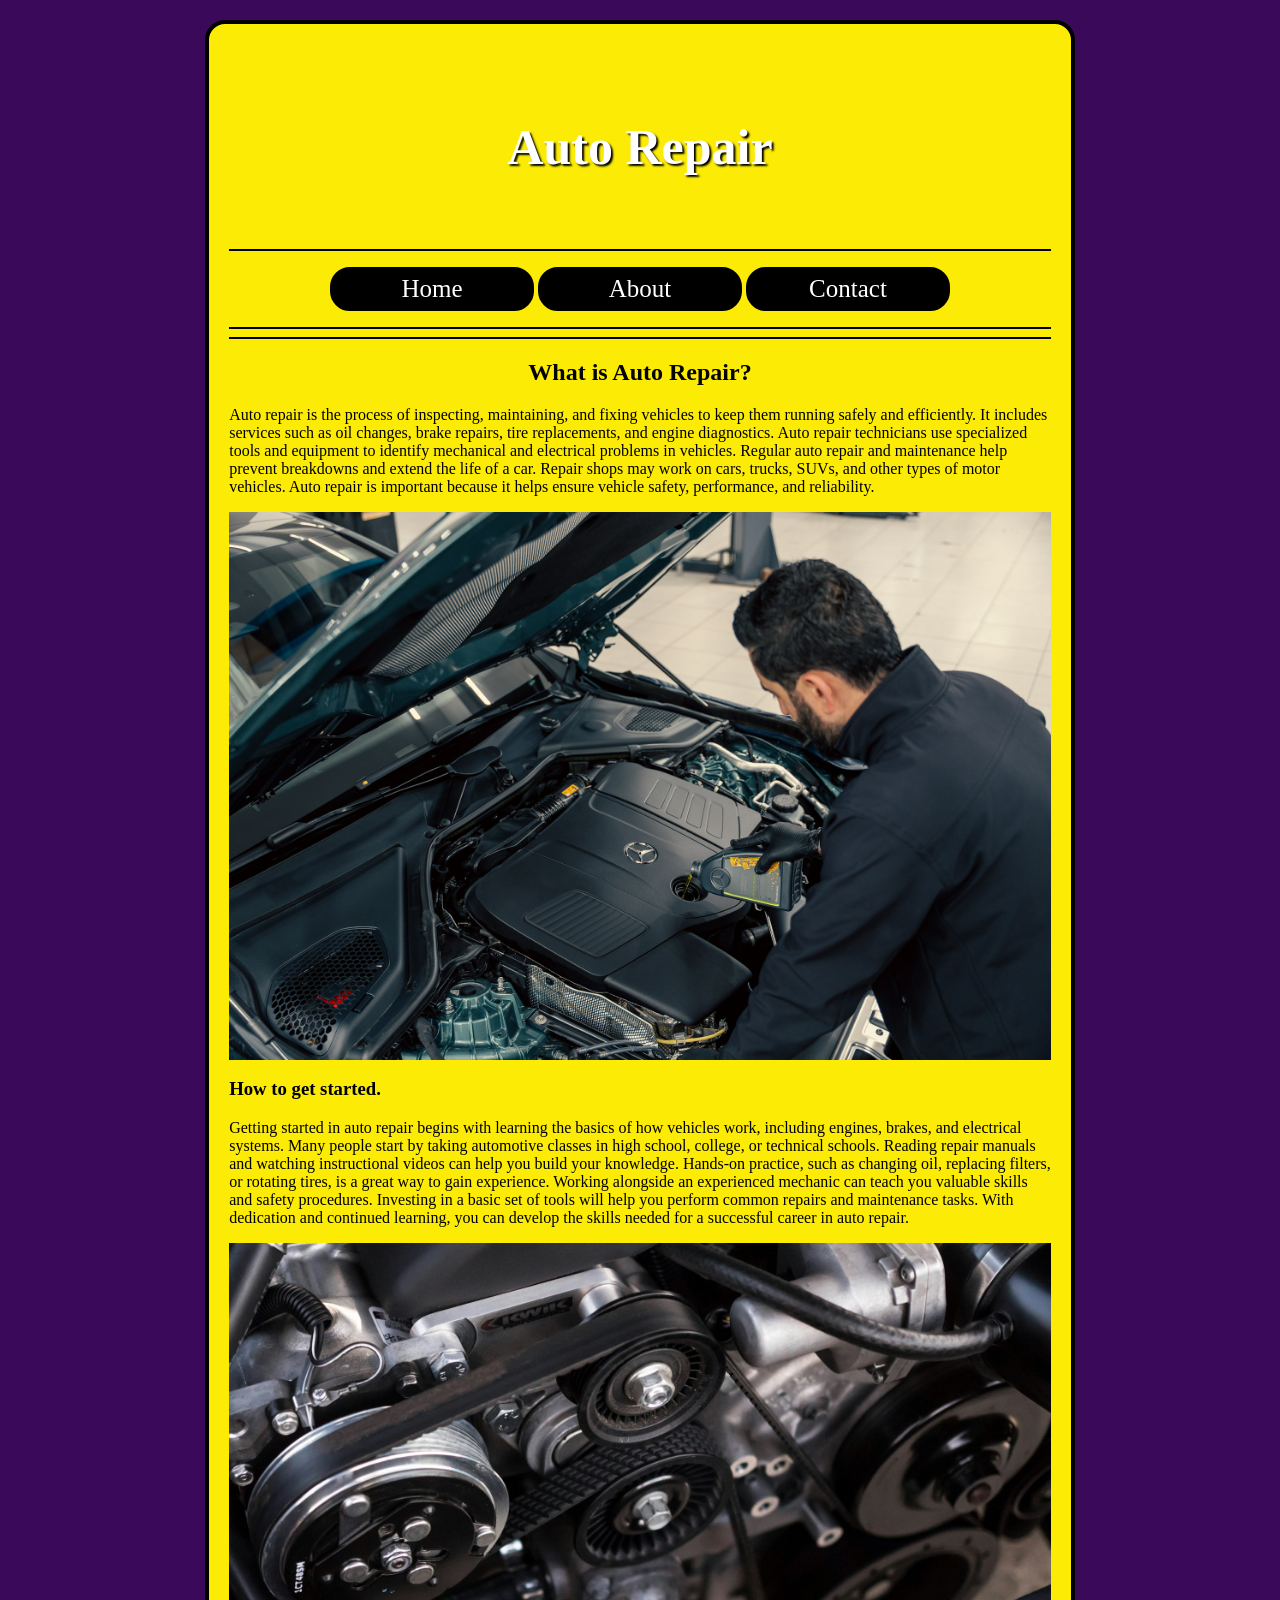
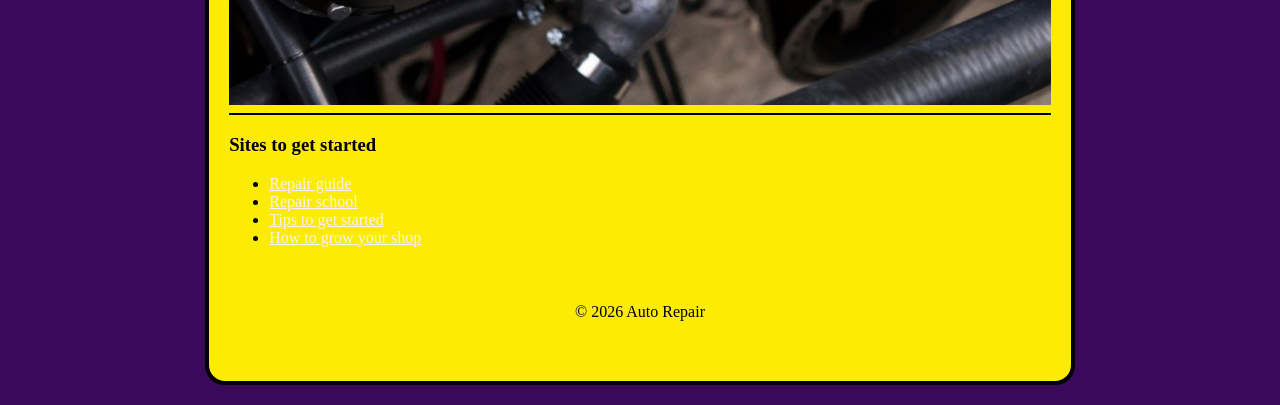
<file: avd_css/index.html>
<!DOCTYPE html>
<html lang="en">
<head>
    <meta charset="UTF-8">
    <meta name="viewport" content="width=device-width, initial-scale=1.0">
    <title>Auto Repair</title>
    <link rel="stylesheet" href="css/styles.css">
</head>

<body>
    <div id="container">
    <header>
        <h1>Auto Repair</h1>
    </header>
    <nav>
       <ul>
        <li><a href="index.html">Home</a></li>
        <li><a href="about.html">About</a></li>
        <li><a href="contact.html">Contact</a></li>
       </ul>
    </nav>
    <main>
        <hr>
        <h2>What is Auto Repair?</h2>
        <p>Auto repair is the process of inspecting, maintaining, and fixing vehicles to keep them running safely and efficiently. It includes services such as oil changes, brake repairs, tire replacements, and engine diagnostics. Auto repair technicians use specialized tools and equipment to identify mechanical and electrical problems in vehicles. Regular auto repair and maintenance help prevent breakdowns and extend the life of a car. Repair shops may work on cars, trucks, SUVs, and other types of motor vehicles. Auto repair is important because it helps ensure vehicle safety, performance, and reliability.
        </p>
        <img src="images/oil_fill.jpg" alt="oil_fill">
        <h3>How to get started.</h3>
        <p>Getting started in auto repair begins with learning the basics of how vehicles work, including engines, brakes, and electrical systems. Many people start by taking automotive classes in high school, college, or technical schools. Reading repair manuals and watching instructional videos can help you build your knowledge. Hands-on practice, such as changing oil, replacing filters, or rotating tires, is a great way to gain experience. Working alongside an experienced mechanic can teach you valuable skills and safety procedures. Investing in a basic set of tools will help you perform common repairs and maintenance tasks. With dedication and continued learning, you can develop the skills needed for a successful career in auto repair.
        </p>
        <img src="images/engine.jpg" alt="engine">
        <hr>
        <h3>Sites to get started</h3>
        <ul>
            <li><a href="https://thedailyautomotive.com/how-to-get-into-automotive-repair-your-diy-guide/" target="_blank">Repair guide</a></li>
            <li><a href="https://www.lincolnedu-usa.com/nashville-tn/?utm_source=bing&utm_medium=cpc&utm_campaign=&utm_adgroup=&utm_term=automotive%20mechanic%20education&click=sem&infinity=ict2~net~gaw~ar~~kw~automotive%20mechanic%20education~mt~e~cmp~~ag~&cq_cmp=376664668infinity=ict2~net~gaw~cmp~~ag~~ar~~kw~automotive%20mechanic%20education~mt~e&msclkid=434e46dafb6711d8c6522c0c2dcae188&utm_source=bing&utm_medium=cpc&utm_campaign=NonBrand%2BOH%2BNashville%2BTN%2BENG%2BSPART%2BEXACT&utm_term=automotive%20mechanic%20education&utm_content=Automotive%20Edu%2BEXACT" target="_blank">Repair school</a></li>
            <li><a href="https://tradecareerpath.com/trades/auto-mechanic/" target="_blank">Tips to get started</a></li>
            <li><a href="https://autoleap.com/blog/how-to-run-a-successful-automotive-repair-shop/" target="_blank">How to grow your shop</a></li>
        </ul>

    </main>
    <footer>&copy; 2026 Auto Repair</footer>
    </div>
</body>

</html>
</file>
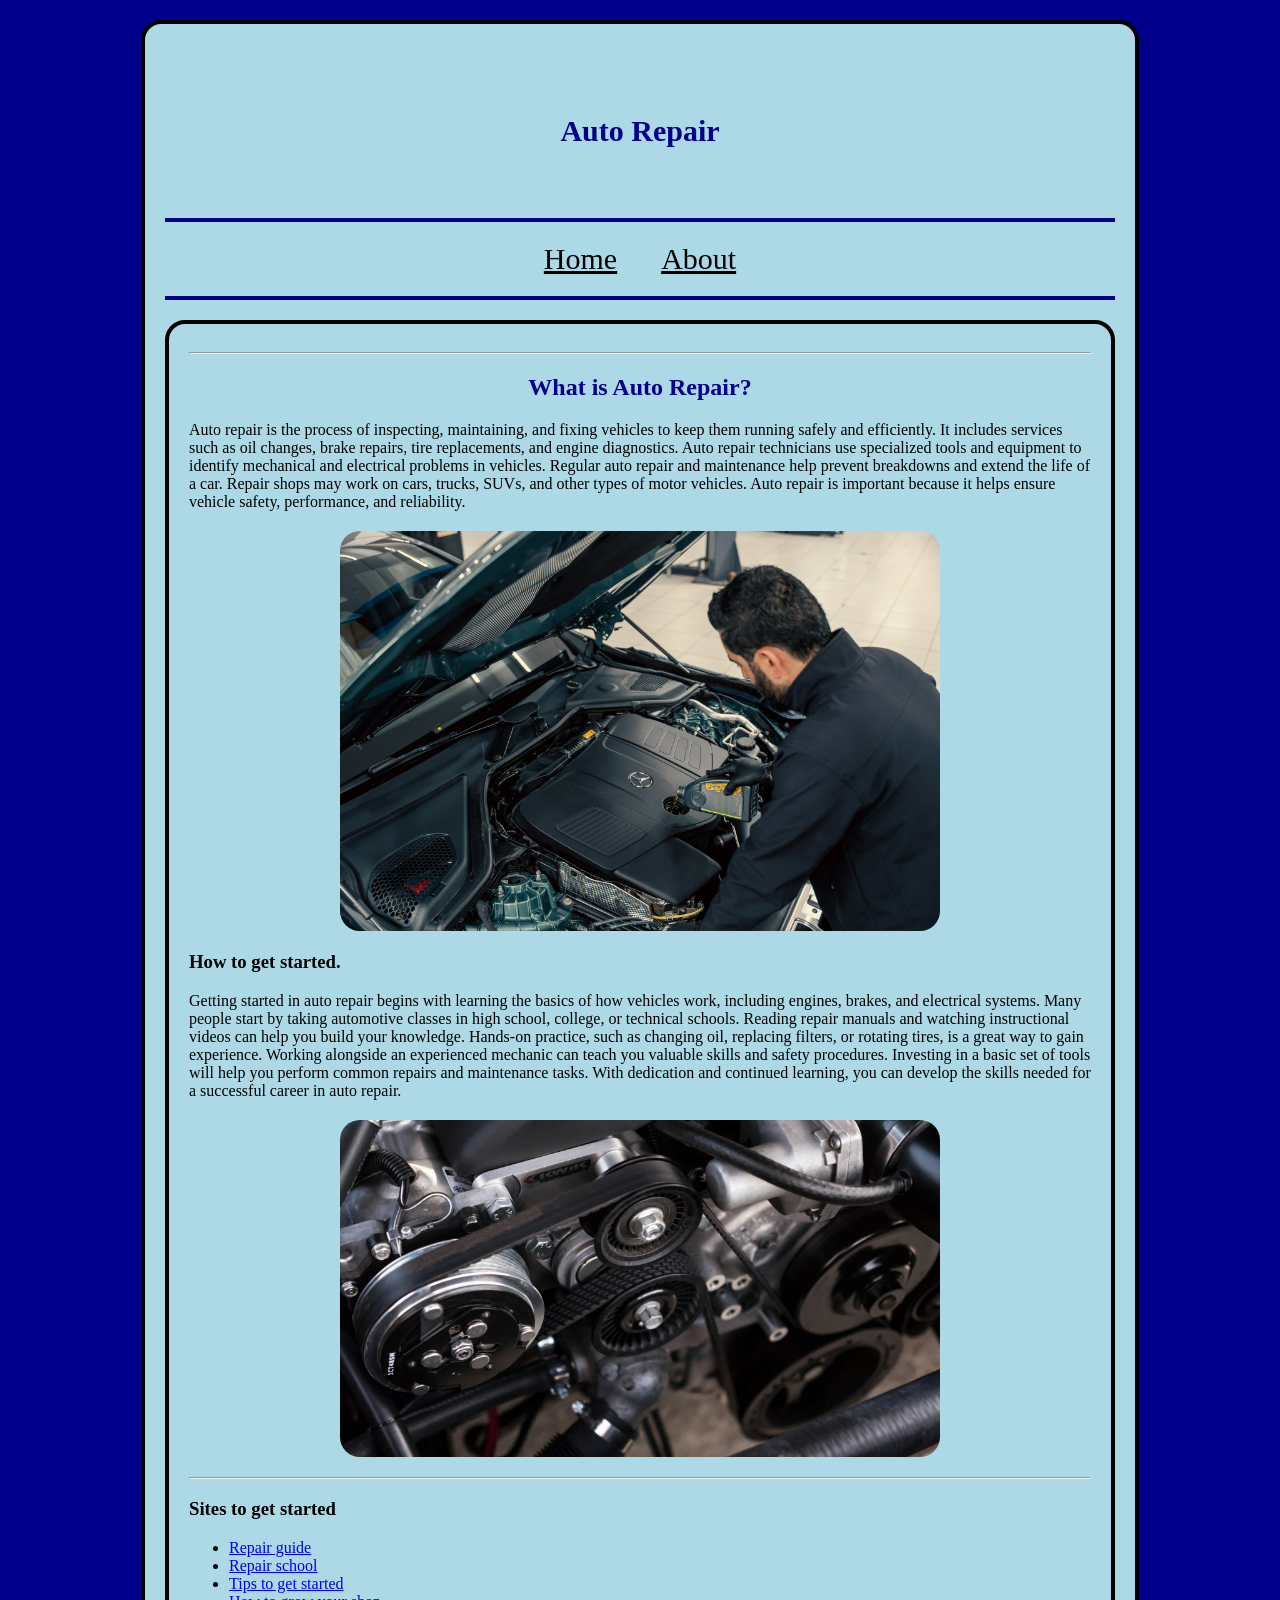
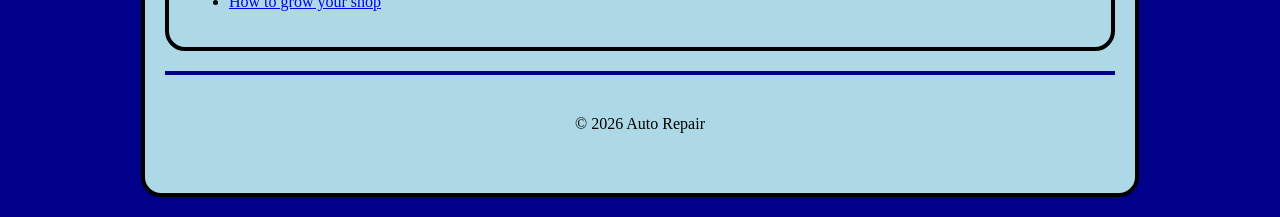
<file: html5_css/index.html>
<!DOCTYPE html>
<html lang="en">
<head>
    <meta charset="UTF-8">
    <meta name="viewport" content="width=device-width, initial-scale=1.0">
    <title>Auto Repair</title>
    <link rel="stylesheet" href="css/styles.css">
</head>

<body>
    <div id="container">
    <header>
        <h1>Auto Repair</h1>
    </header>
    <nav>
        <a href="index.html">Home</a>
        <a href="about.html">About</a>
    </nav>
    <main>
        <hr>
        <h2>What is Auto Repair?</h2>
        <p>Auto repair is the process of inspecting, maintaining, and fixing vehicles to keep them running safely and efficiently. It includes services such as oil changes, brake repairs, tire replacements, and engine diagnostics. Auto repair technicians use specialized tools and equipment to identify mechanical and electrical problems in vehicles. Regular auto repair and maintenance help prevent breakdowns and extend the life of a car. Repair shops may work on cars, trucks, SUVs, and other types of motor vehicles. Auto repair is important because it helps ensure vehicle safety, performance, and reliability.
        </p>
        <img src="images/oil_fill.jpg" alt="oil_fill">
        <h3>How to get started.</h3>
        <p>Getting started in auto repair begins with learning the basics of how vehicles work, including engines, brakes, and electrical systems. Many people start by taking automotive classes in high school, college, or technical schools. Reading repair manuals and watching instructional videos can help you build your knowledge. Hands-on practice, such as changing oil, replacing filters, or rotating tires, is a great way to gain experience. Working alongside an experienced mechanic can teach you valuable skills and safety procedures. Investing in a basic set of tools will help you perform common repairs and maintenance tasks. With dedication and continued learning, you can develop the skills needed for a successful career in auto repair.
        </p>
        <img src="images/engine.jpg" alt="engine">
        <hr>
        <h3>Sites to get started</h3>
        <ul>
            <li><a href="https://thedailyautomotive.com/how-to-get-into-automotive-repair-your-diy-guide/" target="_blank">Repair guide</a></li>
            <li><a href="https://www.lincolnedu-usa.com/nashville-tn/?utm_source=bing&utm_medium=cpc&utm_campaign=&utm_adgroup=&utm_term=automotive%20mechanic%20education&click=sem&infinity=ict2~net~gaw~ar~~kw~automotive%20mechanic%20education~mt~e~cmp~~ag~&cq_cmp=376664668infinity=ict2~net~gaw~cmp~~ag~~ar~~kw~automotive%20mechanic%20education~mt~e&msclkid=434e46dafb6711d8c6522c0c2dcae188&utm_source=bing&utm_medium=cpc&utm_campaign=NonBrand%2BOH%2BNashville%2BTN%2BENG%2BSPART%2BEXACT&utm_term=automotive%20mechanic%20education&utm_content=Automotive%20Edu%2BEXACT" target="_blank">Repair school</a></li>
            <li><a href="https://tradecareerpath.com/trades/auto-mechanic/" target="_blank">Tips to get started</a></li>
            <li><a href="https://autoleap.com/blog/how-to-run-a-successful-automotive-repair-shop/" target="_blank">How to grow your shop</a></li>
        </ul>

    </main>
    <footer>&copy; 2026 Auto Repair</footer>
    </div>
</body>

</html>
</file>
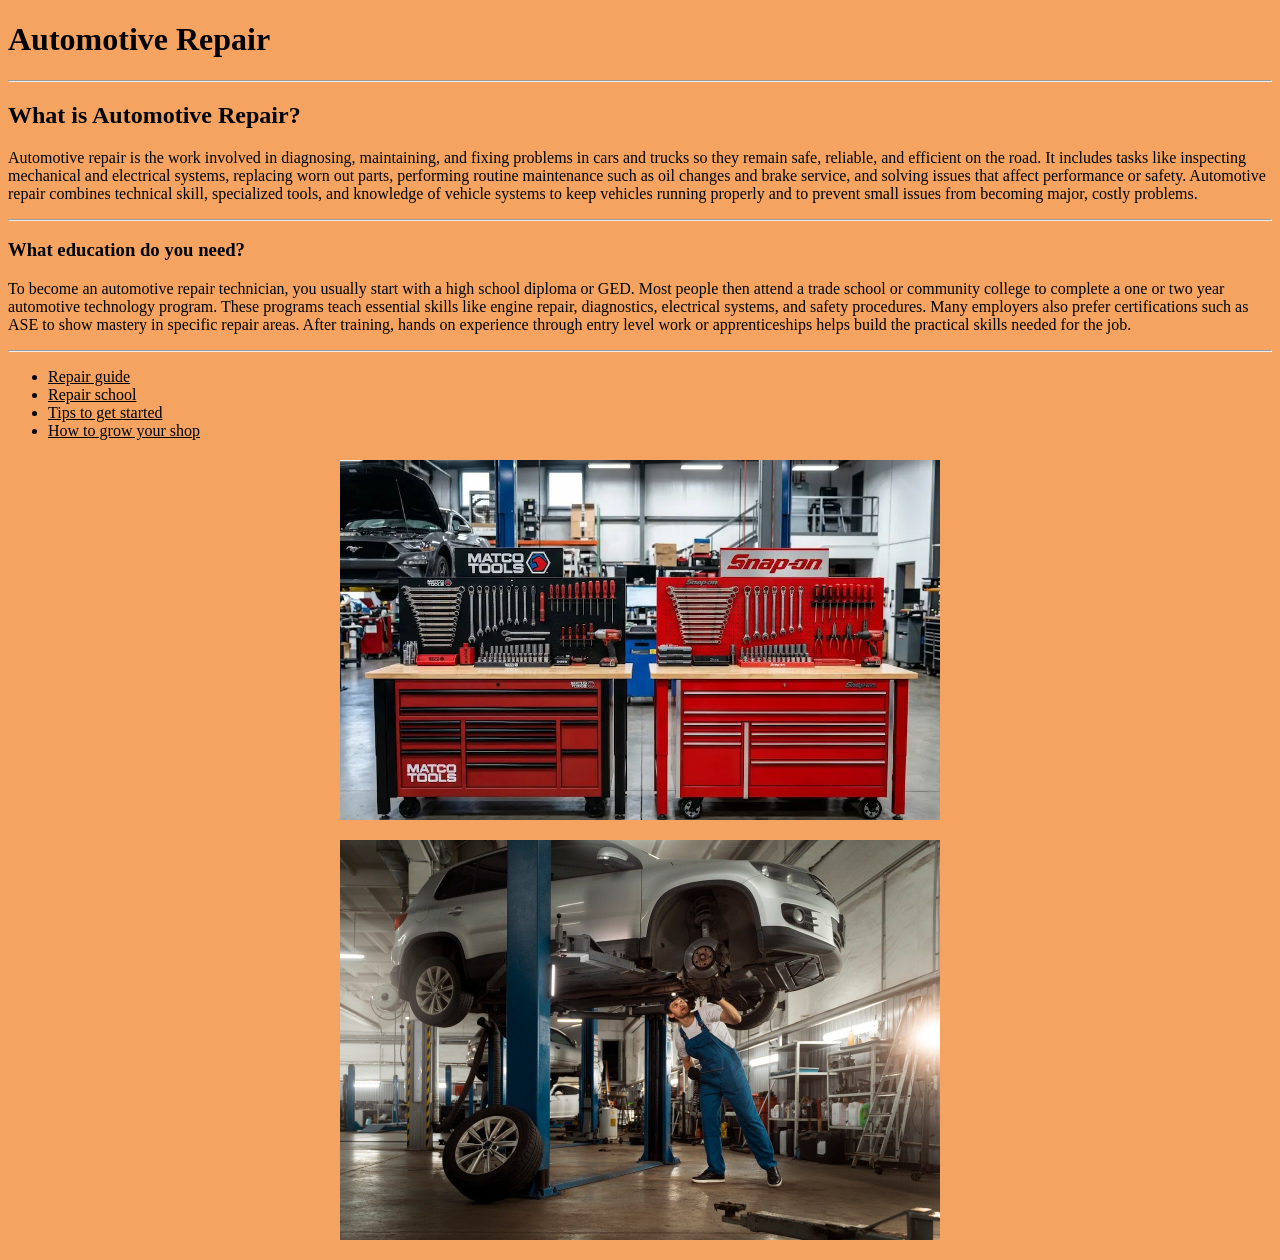
<file: intro_html/index.html>
<!DOCTYPE html>
<html>
   <head>
        <meta charset="utf-8">
        <title>Automotive Repair</title>
        <style>
            body{           
                background-color: sandybrown;
             }
             a {
                color: black;
             }
             img {
                 display:block;
                 margin: 20px auto;
                 width: 600px;
             }
        </style>
   </head> 
   <body>
        <h1>Automotive Repair</h1>
        <hr>
        <h2>What is Automotive Repair?</h2>
        <p>Automotive repair is the work involved in diagnosing, maintaining, and fixing problems in cars and trucks so they remain safe, reliable, and efficient on the road. It includes tasks like inspecting mechanical and electrical systems, replacing worn out parts, performing routine maintenance such as oil changes and brake service, and solving issues that affect performance or safety. Automotive repair combines technical skill, specialized tools, and knowledge of vehicle systems to keep vehicles running properly and to prevent small issues from becoming major, costly problems.</p>
        
        <hr>

        <h3>What education do you need?</h3>

        <p>To become an automotive repair technician, you usually start with a high school diploma or GED. Most people then attend a trade school or community college to complete a one or two year automotive technology program. These programs teach essential skills like engine repair, diagnostics, electrical systems, and safety procedures. Many employers also prefer certifications such as ASE to show mastery in specific repair areas. After training, hands on experience through entry level work or apprenticeships helps build the practical skills needed for the job.</p>
        
        <hr>

        <ul>
            <li><a href="https://thedailyautomotive.com/how-to-get-into-automotive-repair-your-diy-guide/" target="_blank">Repair guide</a></li>
            <li><a href="https://www.lincolnedu-usa.com/nashville-tn/?utm_source=bing&utm_medium=cpc&utm_campaign=&utm_adgroup=&utm_term=automotive%20mechanic%20education&click=sem&infinity=ict2~net~gaw~ar~~kw~automotive%20mechanic%20education~mt~e~cmp~~ag~&cq_cmp=376664668infinity=ict2~net~gaw~cmp~~ag~~ar~~kw~automotive%20mechanic%20education~mt~e&msclkid=434e46dafb6711d8c6522c0c2dcae188&utm_source=bing&utm_medium=cpc&utm_campaign=NonBrand%2BOH%2BNashville%2BTN%2BENG%2BSPART%2BEXACT&utm_term=automotive%20mechanic%20education&utm_content=Automotive%20Edu%2BEXACT" target="_blank">Repair school</a></li>
            <li><a href="https://tradecareerpath.com/trades/auto-mechanic/" target="_blank">Tips to get started</a></li>
            <li><a href="https://autoleap.com/blog/how-to-run-a-successful-automotive-repair-shop/" target="_blank">How to grow your shop</a></li>
        </ul>
        <img src="Toolbox.webp" alt="Toolbox">
        <img src="Repair.jpg" alt="Repair">
   </body>
</html>
</file>
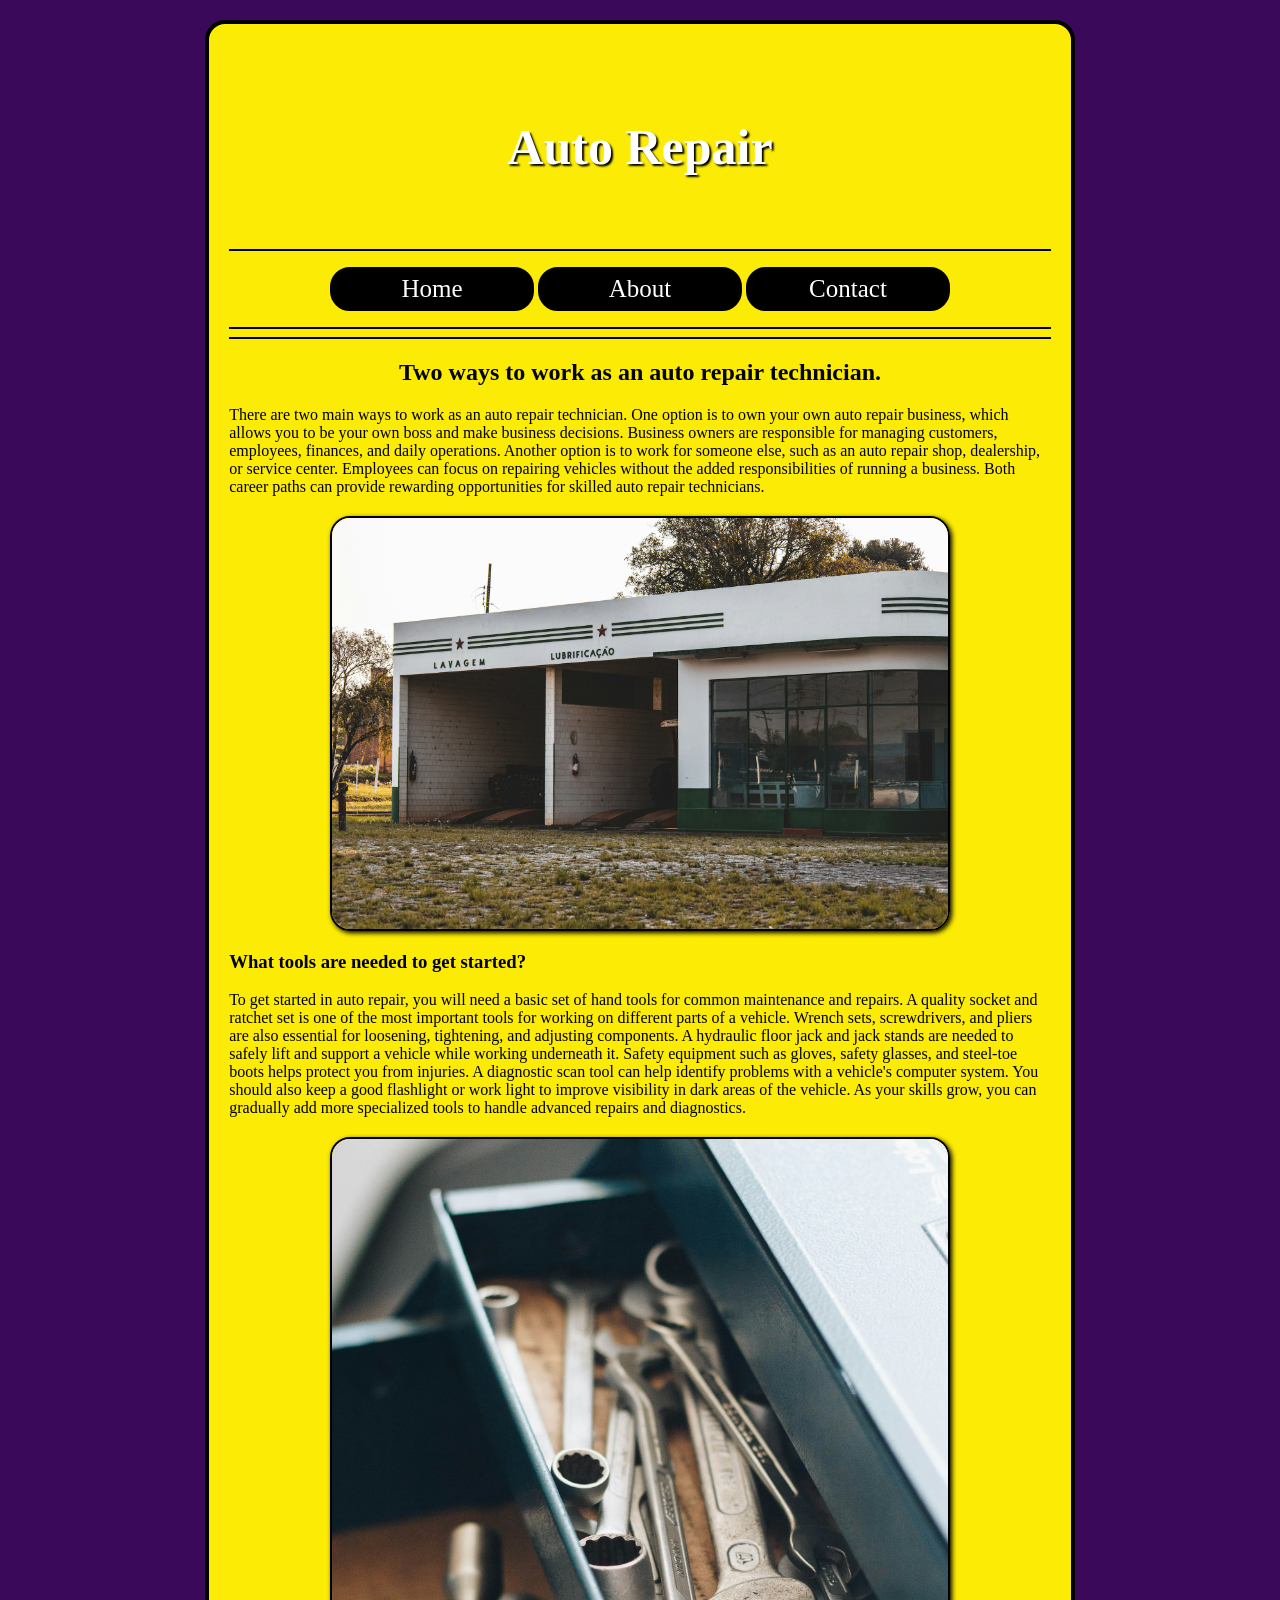
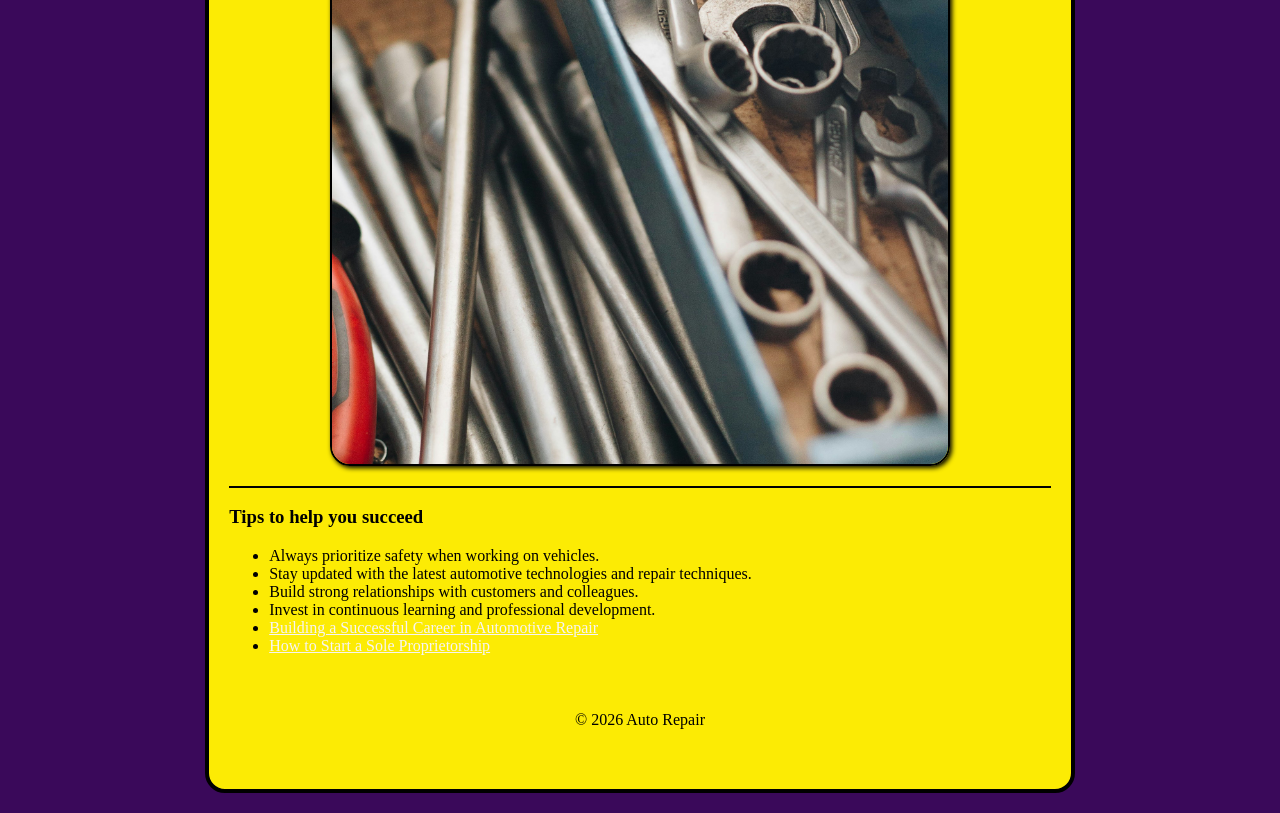
<file: avd_css/about.html>
<!DOCTYPE html>
<html lang="en">
<head>
    <meta charset="UTF-8">
    <meta name="viewport" content="width=device-width, initial-scale=1.0">
    <title>Auto Repair</title>
    <link rel="stylesheet" href="css/styles.css">
</head>

<body>
    <div id="container">
    <header>
        <h1>Auto Repair</h1>
    </header>
    <nav>
       <ul>
        <li><a href="index.html">Home</a></li>
        <li><a href="about.html">About</a></li>
        <li><a href="contact.html">Contact</a></li>
       </ul>
    </nav>
    <main>
        <hr>
        <h2>Two ways to work as an auto repair technician.</h2>
        <p>There are two main ways to work as an auto repair technician. One option is to own your own auto repair business, which allows you to be your own boss and make business decisions. Business owners are responsible for managing customers, employees, finances, and daily operations. Another option is to work for someone else, such as an auto repair shop, dealership, or service center. Employees can focus on repairing vehicles without the added responsibilities of running a business. Both career paths can provide rewarding opportunities for skilled auto repair technicians.
        </p>
        <img class="img_style" src="images/shop.jpg" alt="shop">
        <h3>What tools are needed to get started?</h3>
        <p>To get started in auto repair, you will need a basic set of hand tools for common maintenance and repairs. A quality socket and ratchet set is one of the most important tools for working on different parts of a vehicle. Wrench sets, screwdrivers, and pliers are also essential for loosening, tightening, and adjusting components. A hydraulic floor jack and jack stands are needed to safely lift and support a vehicle while working underneath it. Safety equipment such as gloves, safety glasses, and steel-toe boots helps protect you from injuries. A diagnostic scan tool can help identify problems with a vehicle's computer system. You should also keep a good flashlight or work light to improve visibility in dark areas of the vehicle. As your skills grow, you can gradually add more specialized tools to handle advanced repairs and diagnostics.
        </p>
        <img class="img_style" src="images/tools.jpg" alt="tools">
        <hr>
        <h3>Tips to help you succeed</h3>
        <ul>
            <li>Always prioritize safety when working on vehicles.</li>
            <li>Stay updated with the latest automotive technologies and repair techniques.</li>
            <li>Build strong relationships with customers and colleagues.</li>
            <li>Invest in continuous learning and professional development.</li>
            <li><a href="https://ptt.edu/building-a-successful-career-in-automotive-repair-tips-for-new-technicians/" target="_blank">Building a Successful Career in Automotive Repair</a></li>
            <li><a href="https://www.forbes.com/advisor/business/how-to-start-a-sole-proprietorship/" target="_blank">How to Start a Sole Proprietorship</a></li>
        </ul>

    </main>
    <footer>&copy; 2026 Auto Repair</footer>
    </div>
</body>

</html>
</file>
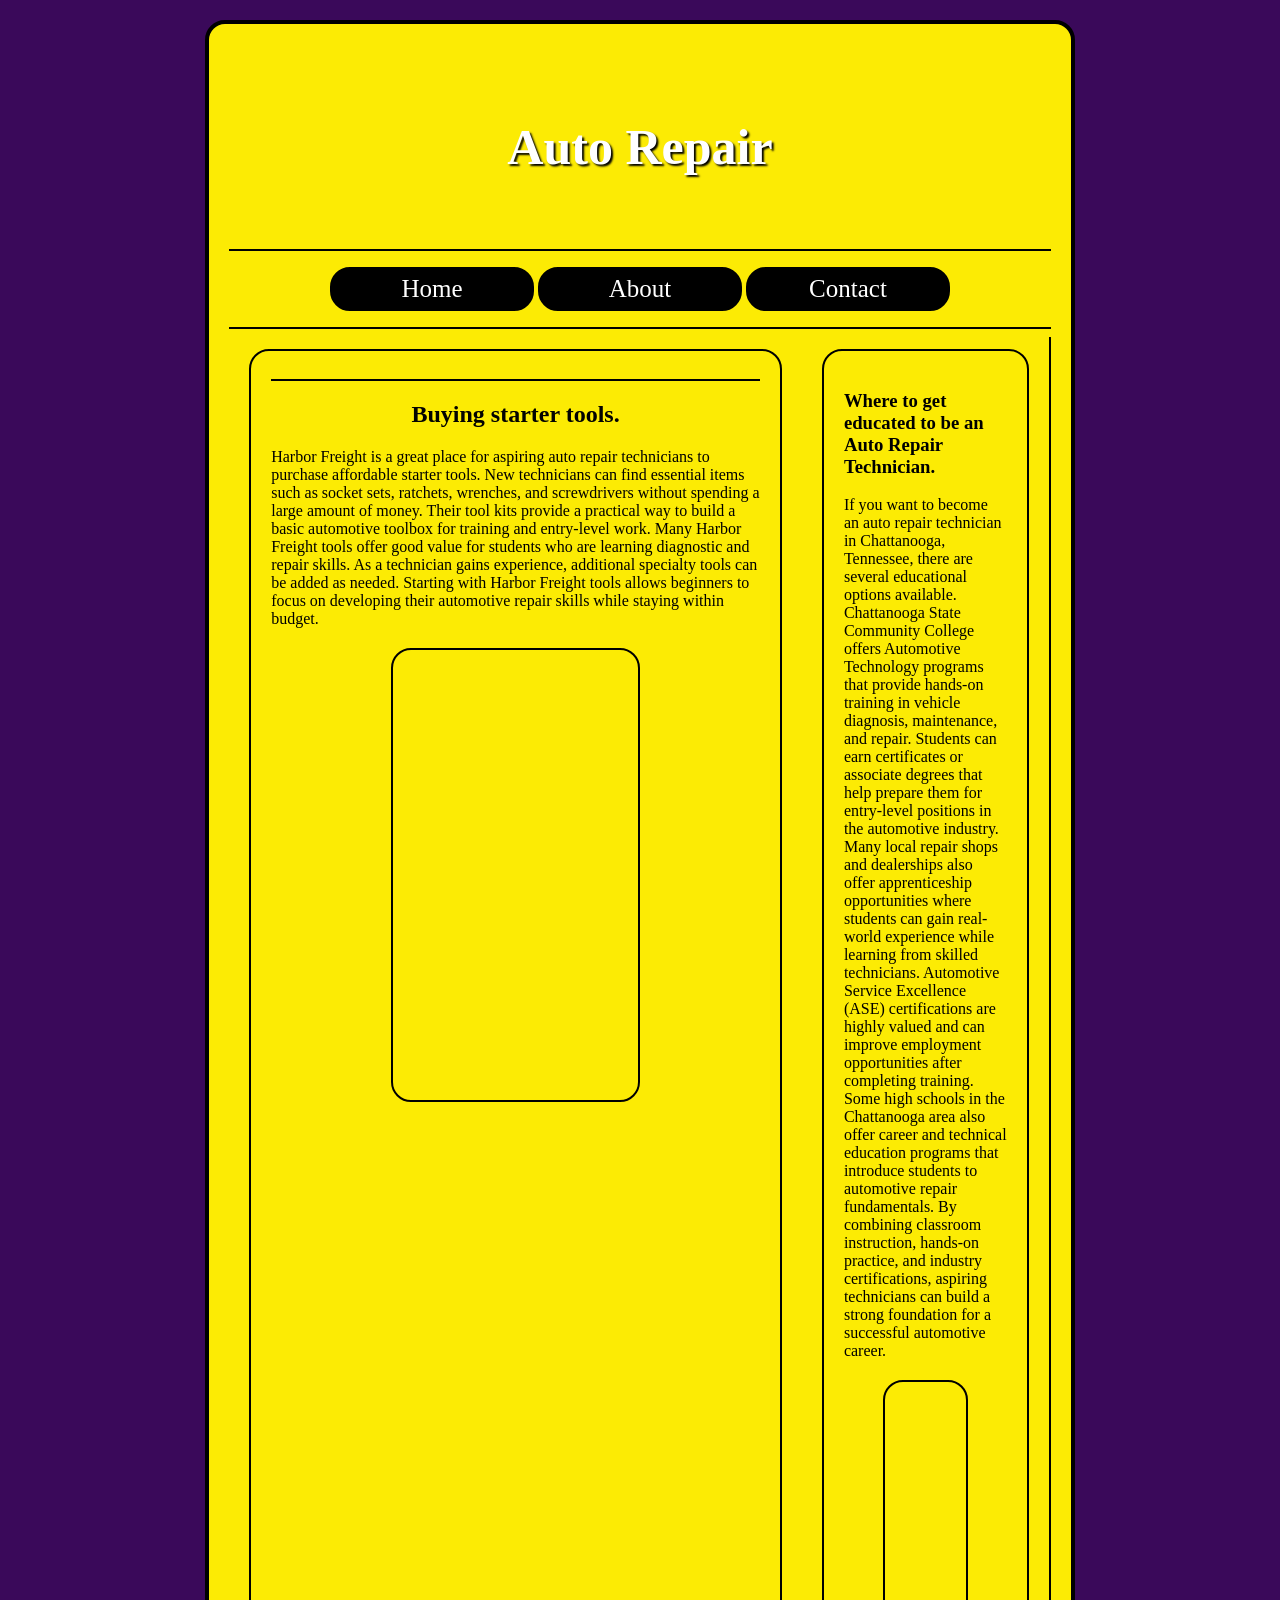
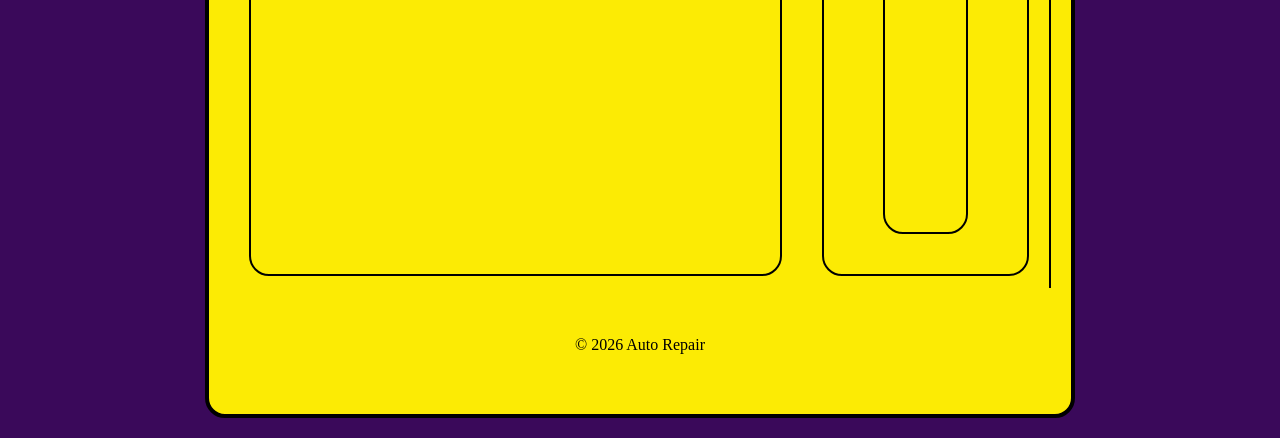
<file: avd_css/contact.html>
<!DOCTYPE html>
<html lang="en">
<head>
    <meta charset="UTF-8">
    <meta name="viewport" content="width=device-width, initial-scale=1.0">
    <title>Auto Repair</title>
    <link rel="stylesheet" href="css/styles.css">
</head>

<body>
    <div id="container">
    <header>
        <h1>Auto Repair</h1>
    </header>
    <nav>
       <ul>
        <li><a href="index.html">Home</a></li>
        <li><a href="about.html">About</a></li>
        <li><a href="contact.html">Contact</a></li>
       </ul>
    </nav>
    <main class="multi_col">
        <section>
             <hr>
        <h2>Buying starter tools.</h2>
        <p>Harbor Freight is a great place for aspiring auto repair technicians to purchase affordable starter tools. New technicians can find essential items such as socket sets, ratchets, wrenches, and screwdrivers without spending a large amount of money. Their tool kits provide a practical way to build a basic automotive toolbox for training and entry-level work. Many Harbor Freight tools offer good value for students who are learning diagnostic and repair skills. As a technician gains experience, additional specialty tools can be added as needed. Starting with Harbor Freight tools allows beginners to focus on developing their automotive repair skills while staying within budget.
        </p>
        <iframe src="https://www.google.com/maps/embed?pb=!1m18!1m12!1m3!1d418125.9568705803!2d-86.2611195265625!3d35.04150940000002!2m3!1f0!2f0!3f0!3m2!1i1024!2i768!4f13.1!3m3!1m2!1s0x8861adac9302f5d9%3A0xf7a6f778d5bb0d3!2sHarbor%20Freight!5e0!3m2!1sen!2sus!4v1793754337689!5m2!1sen!2sus" allowfullscreen="" loading="lazy" referrerpolicy="strict-origin-when-cross-origin"></iframe>
        </section>
        <aside>
             <h3>Where to get educated to be an Auto Repair Technician.</h3>
        <p>If you want to become an auto repair technician in Chattanooga, Tennessee, there are several educational options available. Chattanooga State Community College offers Automotive Technology programs that provide hands-on training in vehicle diagnosis, maintenance, and repair. Students can earn certificates or associate degrees that help prepare them for entry-level positions in the automotive industry. Many local repair shops and dealerships also offer apprenticeship opportunities where students can gain real-world experience while learning from skilled technicians. Automotive Service Excellence (ASE) certifications are highly valued and can improve employment opportunities after completing training. Some high schools in the Chattanooga area also offer career and technical education programs that introduce students to automotive repair fundamentals. By combining classroom instruction, hands-on practice, and industry certifications, aspiring technicians can build a strong foundation for a successful automotive career.
        </p>
        <iframe src="https://www.google.com/maps/embed?pb=!1m18!1m12!1m3!1d3264.2602982546377!2d-85.24198852468199!3d35.10021061262269!2m3!1f0!2f0!3f0!3m2!1i1024!2i768!4f13.1!3m3!1m2!1s0x88606049d71cdb7f%3A0x1b6363d516a5dc6a!2sChattanooga%20State%20Community%20College!5e0!3m2!1sen!2sus!4v1793757383369!5m2!1sen!2sus" allowfullscreen="" loading="lazy" referrerpolicy="strict-origin-when-cross-origin"></iframe>
        </aside>
        <hr>

    </main>
    <footer>&copy; 2026 Auto Repair</footer>
    </div>
</body>

</html>
</file>
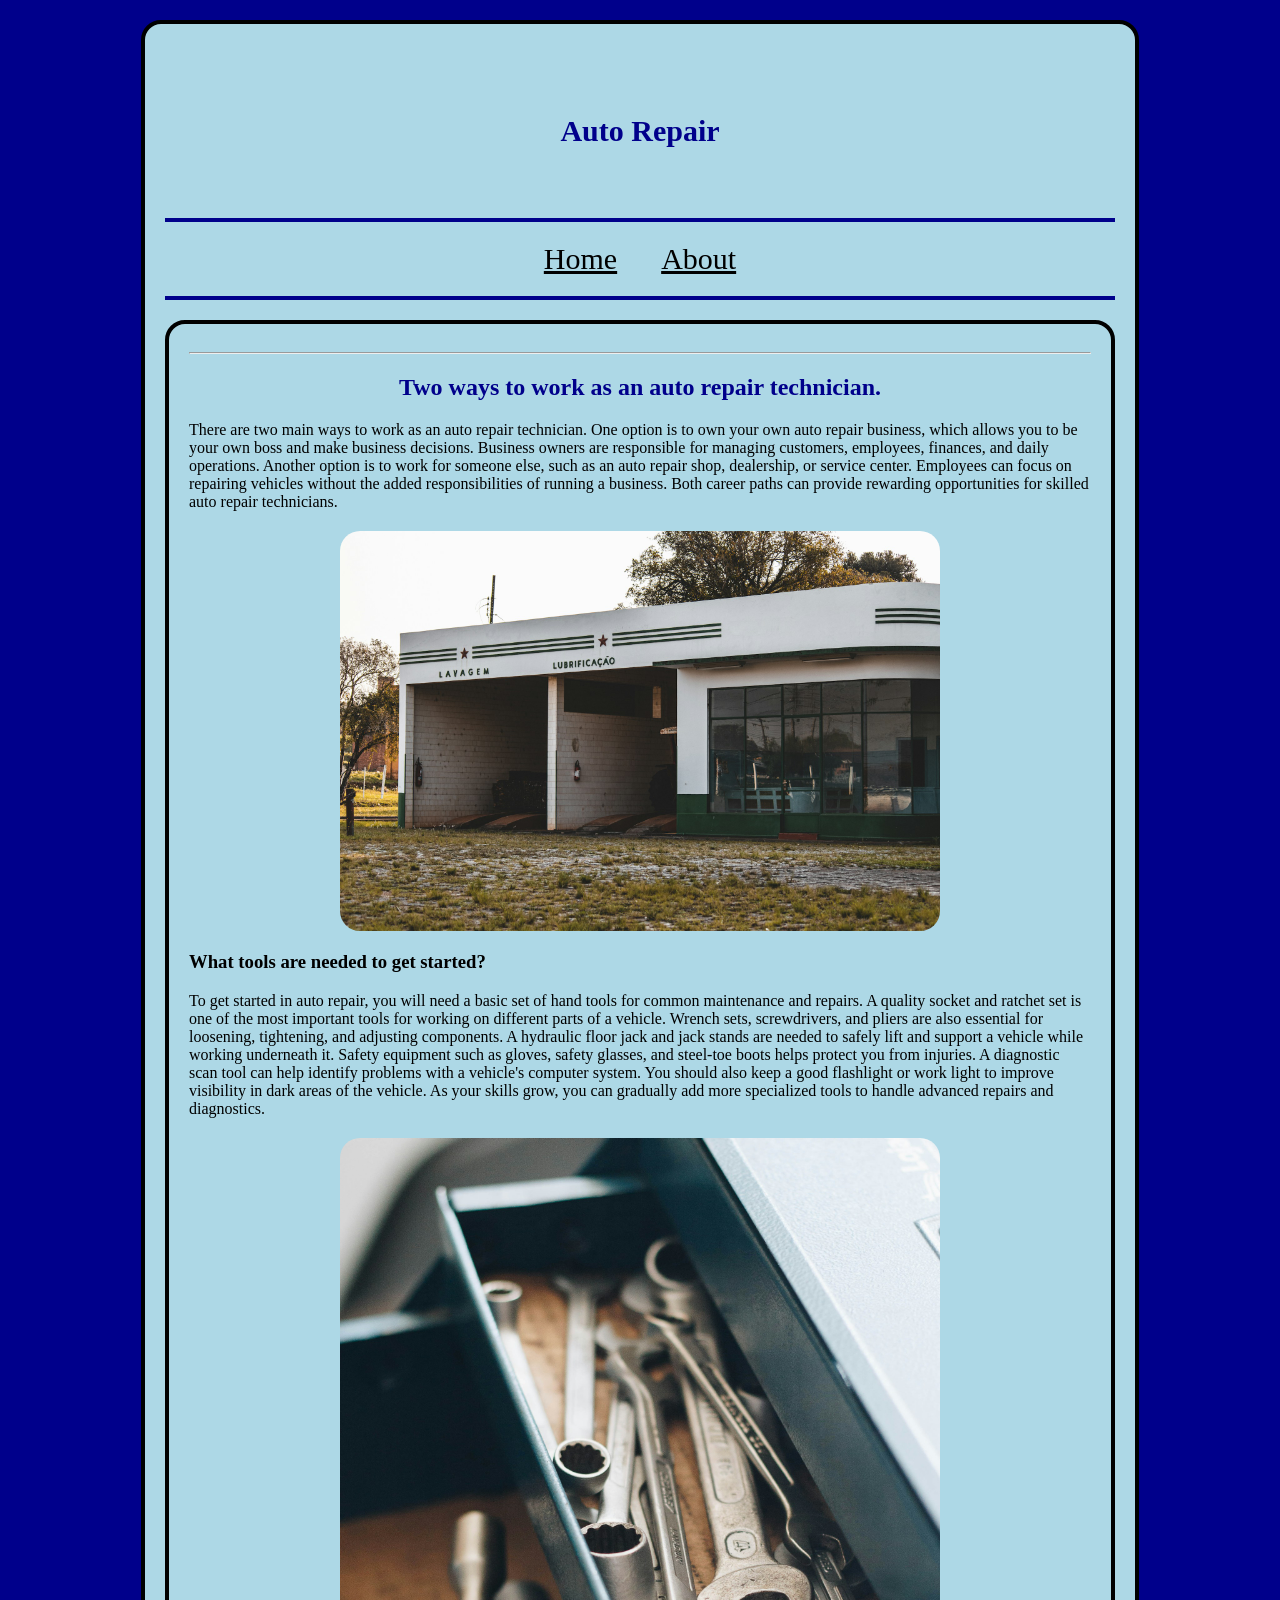
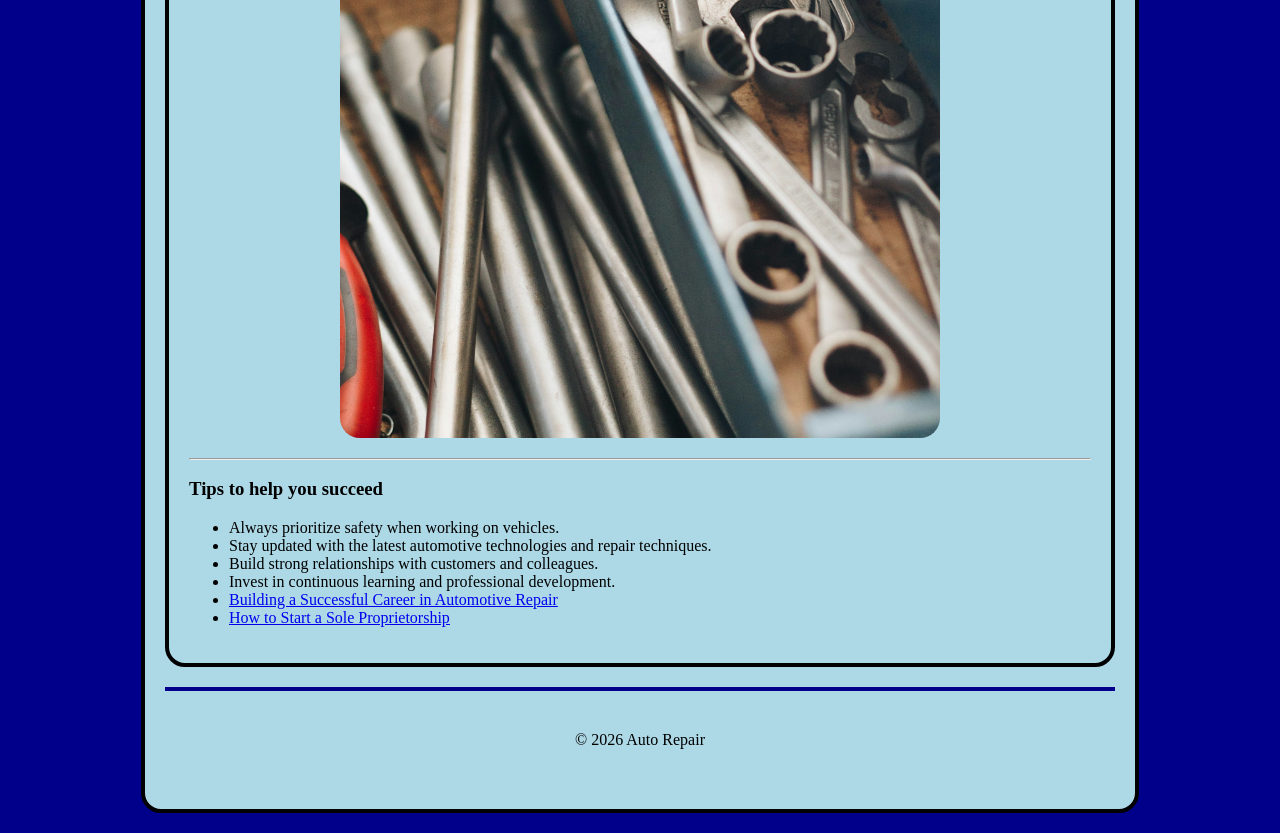
<file: html5_css/about.html>
<!DOCTYPE html>
<html lang="en">
<head>
    <meta charset="UTF-8">
    <meta name="viewport" content="width=device-width, initial-scale=1.0">
    <title>Auto Repair</title>
    <link rel="stylesheet" href="css/styles.css">
</head>

<body>
    <div id="container">
    <header>
        <h1>Auto Repair</h1>
    </header>
    <nav>
        <a href="index.html">Home</a>
        <a href="about.html">About</a>
    </nav>
    <main>
        <hr>
        <h2>Two ways to work as an auto repair technician.</h2>
        <p>There are two main ways to work as an auto repair technician. One option is to own your own auto repair business, which allows you to be your own boss and make business decisions. Business owners are responsible for managing customers, employees, finances, and daily operations. Another option is to work for someone else, such as an auto repair shop, dealership, or service center. Employees can focus on repairing vehicles without the added responsibilities of running a business. Both career paths can provide rewarding opportunities for skilled auto repair technicians.
        </p>
        <img src="images/shop.jpg" alt="shop">
        <h3>What tools are needed to get started?</h3>
        <p>To get started in auto repair, you will need a basic set of hand tools for common maintenance and repairs. A quality socket and ratchet set is one of the most important tools for working on different parts of a vehicle. Wrench sets, screwdrivers, and pliers are also essential for loosening, tightening, and adjusting components. A hydraulic floor jack and jack stands are needed to safely lift and support a vehicle while working underneath it. Safety equipment such as gloves, safety glasses, and steel-toe boots helps protect you from injuries. A diagnostic scan tool can help identify problems with a vehicle's computer system. You should also keep a good flashlight or work light to improve visibility in dark areas of the vehicle. As your skills grow, you can gradually add more specialized tools to handle advanced repairs and diagnostics.
        </p>
        <img src="images/tools.jpg" alt="tools">
        <hr>
        <h3>Tips to help you succeed</h3>
        <ul>
            <li>Always prioritize safety when working on vehicles.</li>
            <li>Stay updated with the latest automotive technologies and repair techniques.</li>
            <li>Build strong relationships with customers and colleagues.</li>
            <li>Invest in continuous learning and professional development.</li>
            <li><a href="https://ptt.edu/building-a-successful-career-in-automotive-repair-tips-for-new-technicians/" target="_blank">Building a Successful Career in Automotive Repair</a></li>
            <li><a href="https://www.forbes.com/advisor/business/how-to-start-a-sole-proprietorship/" target="_blank">How to Start a Sole Proprietorship</a></li>
        </ul>

    </main>
    <footer>&copy; 2026 Auto Repair</footer>
    </div>
</body>

</html>
</file>
<file: avd_css/css/styles.css>
body {
    background-color: #3a095a;
}

img {
    display: block;
    margin: 0 auto;
    width: 100%;
}

a {
    color: #f7f4f4;
}

a:hover {
    color: #fafaf8;
    text-decoration: none;
}

#container {
    width: 65%;
    margin: 20px auto;
    background-color: #fceb04;
    padding: 20px;
    border: 4px solid #000000;
    border-radius: 20px;
}

header {
    text-align: center;
    padding: 40px;
    border-bottom: 2px solid #000000;
}

header h1 {
    font-size: 50px;
    color: #ffffff;
    text-shadow: 2px 2px 2px #000000;
}

nav {
    text-align: center;
    border-bottom: 2px solid #000000;
}

nav ul {
    list-style-type: none;
    padding: 0;
}

nav li {
    display: inline-block;
}

nav li a {
    background-color: #000000;
    color: #ffffff;
    display:  block;
    width: 200px;
    height: 40px;
    line-height: 40px;
    font-size: 25px;
    text-decoration: none;
    border-radius: 20px;
    border: 2px solid #000000;
}

nav li a:hover {
    background-color: #050101;
    color: #000000;
}

main h2 {
    text-align: center;
    color: #030301;
}

.multi_col {
    display: flex;
}

section, aside {
    border-radius: 20px;
    border: 2px solid #000000;
    margin: 20px;
    padding: 20px;
}

section {
    width: 75%;
}

aside {
    width: 25%;
}

section img {
    border-radius: 20px;
    border: 2px solid #000000;
    width: 75%;
}

footer {
    padding: 40px 0;
    text-align: center;
}

.img_style {
    border-radius: 20px;
    border: 2px solid #000000;
    width: 75%;
    box-shadow: 2px 2px 5px #000000;
    margin-top: 20px;
    margin-bottom: 20px;
}

hr {
    border: 1px solid #000000;
}

iframe {
    display: block;
    margin: 20px auto;
    border-radius: 20px;
    border: 2px solid #000000;
    width: 50%;
    height: 450px;
}
</file>
<file: html5_css/css/styles.css>
body {
    background-color: darkblue;
}

#container {
    background-color: lightblue;
    width: 950px;
    margin: 20px auto;
    border: 4px solid black;
    padding: 20px;
    border-radius: 20px;
}

header {
    text-align: center;
    padding: 50px;
}
header h1 {
    font-size: 30px;
    color: Darkblue;
}

nav {
    color: white;
    padding: 20px 0;
    text-align: center;
    border-top: 4px solid darkblue;
    border-bottom: 4px solid darkblue;
}

nav a {
    color: black;
    font-size: 30px;
    margin: 0 20px;
}

nav a:hover {
    color: darkblue;
    text-decoration: none;
}

main {
     margin: 20px auto;
    border: 4px solid black;
    padding: 20px;
    border-radius: 20px;
}

main h2 {
    color: darkblue;
    text-align: center;
}

main img {
    display: block;
    margin: 20px auto;
    width: 600px;
    border-radius: 20px;
}

footer {
    text-align: center;
    padding: 40px 0;
    border-top: 4px solid darkblue;
}
</file>
